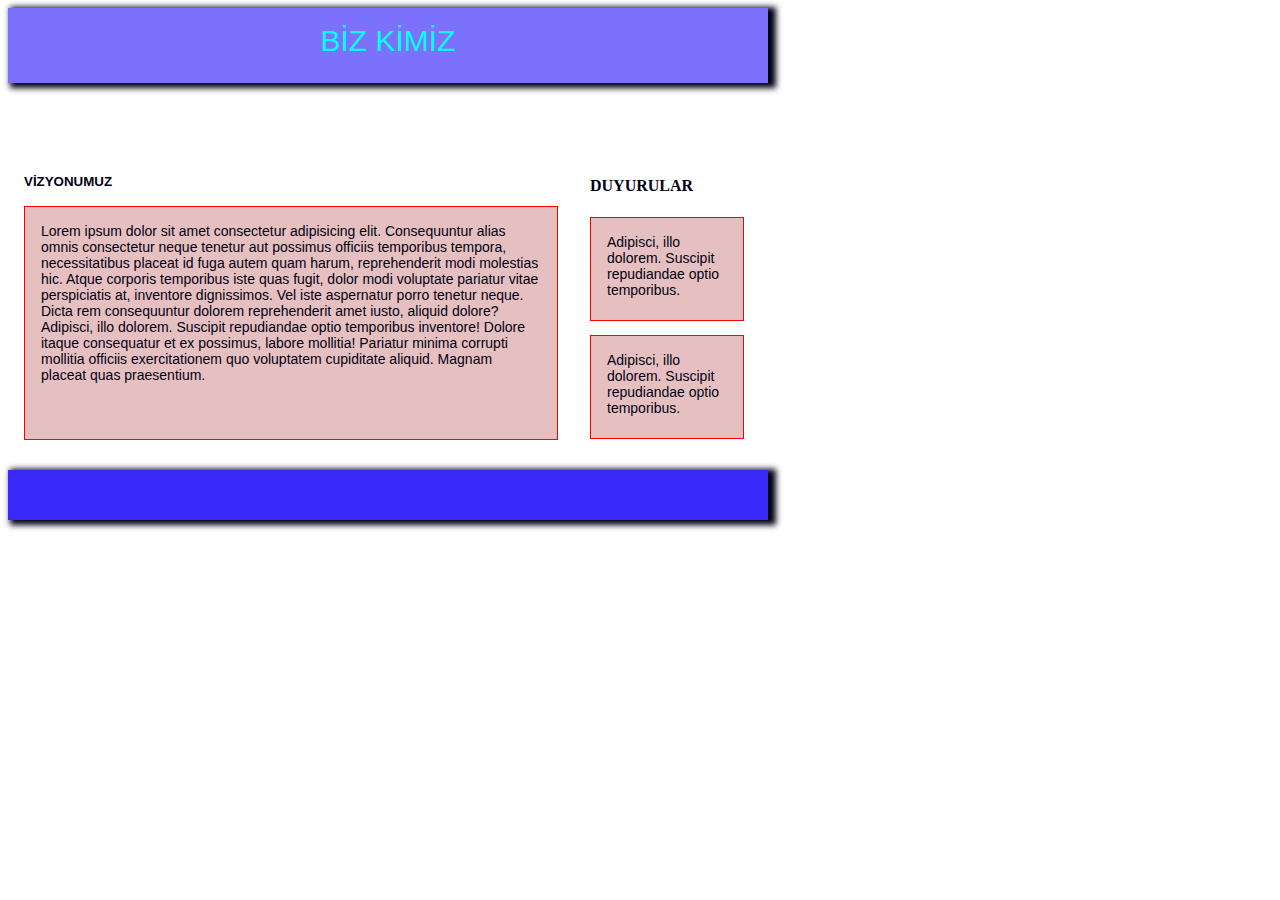
<file: bizkimiz.html>
<!DOCTYPE html>
<html lang="en">
  <head>
    <meta charset="UTF-8" />
    <meta http-equiv="X-UA-Compatible" content="IE=edge" />
    <meta name="viewport" content="width=device-width, initial-scale=1.0" />
    <title>Biz Kimiz</title>
    <link
      rel="stylesheet"
      href="https://cdnjs.cloudflare.com/ajax/libs/font-awesome/6.2.1/css/all.min.css"
      integrity="sha512-MV7K8+y+gLIBoVD59lQIYicR65iaqukzvf/nwasF0nqhPay5w/9lJmVM2hMDcnK1OnMGCdVK+iQrJ7lzPJQd1w=="
      crossorigin="anonymous"
      referrerpolicy="no-referrer"
    />
    <link rel="preconnect" href="https://fonts.googleapis.com">
<link rel="preconnect" href="https://fonts.gstatic.com" crossorigin>
<link href="https://fonts.googleapis.com/css2?family=Kaushan+Script&display=swap" rel="stylesheet">
    <link rel="stylesheet" href="./plant.css" />
    <script src="plant.js"></script>
  </head>
  <body>
    <div class="header">
      <i class="fa-solid fa-bars" onclick="hamMenu()"></i>
      <div class="iletisim">BİZ KİMİZ</div>

      <div class="menu-iletisim" id="myMenu" style="display:none">
        <a href="index.html">Anasayfa</a>
        <a href="egitim.html">Eğitimler</a>
        <a href="iletisim.html">İletişim</a>
        <a href="bizkimiz.html">Biz Kimiz</a>
      </div>
      <div class="metin">
        <div class="vizyon">
            <h4>VİZYONUMUZ</h4>
          <p>
            Lorem ipsum dolor sit amet consectetur adipisicing elit.
            Consequuntur alias omnis consectetur neque tenetur aut possimus
            officiis temporibus tempora, necessitatibus placeat id fuga autem
            quam harum, reprehenderit modi molestias hic. Atque corporis
            temporibus iste quas fugit, dolor modi voluptate pariatur vitae
            perspiciatis at, inventore dignissimos. Vel iste aspernatur porro
            tenetur neque. Dicta rem consequuntur dolorem reprehenderit amet
            iusto, aliquid dolore? Adipisci, illo dolorem. Suscipit repudiandae
            optio temporibus inventore! Dolore itaque consequatur et ex
            possimus, labore mollitia! Pariatur minima corrupti mollitia
            officiis exercitationem quo voluptatem cupiditate aliquid. Magnam
            placeat quas praesentium. 
          </p>
        </div>
        <div class="duyuru">
            <h4>DUYURULAR</h4>
          <div class="d-1"><p>
            Adipisci, illo dolorem. Suscipit repudiandae optio temporibus.
          </p>
        </div>
        <div class="d-2">
          <p>Adipisci, illo dolorem. Suscipit repudiandae optio temporibus. </p>
        </div>
        </div>
      </div>
      <div class="footer">
        <div class="sosyal">
            <a href="https://twitter.com/" target="_blank"><i class="fa-brands fa-twitter" ></i></a>
            <a href="https://tr-tr.facebook.com/" target="_blank"><i class="fa-brands fa-facebook"></i></a>
            <a href="https://www.instagram.com/" target="_blank"><i class="fa-brands fa-square-instagram"></i></a>
          </div>
        <div class="saat"></div>
      </div>
    </div>
  </body>
</html>
</file>
<file: plant.css>
.home {
  width: 760px;
  height: 770px;
  background-image: url("./img/book2.jpg");
  background-size: cover;
  background-repeat: no-repeat;
  background-position: center;
}
.header {
  width: 760px;
  height: 75px;
  background-color: rgba(35, 19, 248, 0.6);
  color: aqua;
  border-radius: 3rem solid;
  box-shadow: 5px 2px 6px 3px #010114;
 z-index: 5;
 position: sticky;
 top: -10px;
}
.menu{
  padding-top: 10px;
}

.menu a {
  width: 100px;
  display: flex;
  gap: 1rem;
  background-color: rgba(58, 42, 207, 0.8);
  color: rgb(250, 247, 247);
  padding: 0.3rem;
  border: 1px solid rgb(170, 241, 241);
  text-align: center;
  text-decoration: none;
  font-family: 'Roboto', sans-serif;
  
}
.menu a:hover{
  background-color: rgba(15, 238, 238, 0.5);
  color: blue;
}
.menu-iletisim a{
  width: 100px;
  display: flex;
  gap: 1rem;
  background-color: rgb(58, 42, 207);
  color: rgb(250, 247, 247);
  padding: 0.3rem;
  border: 1px solid rgb(170, 241, 241);
  text-align: center;
  text-decoration: none;
 
}
.menu-iletisim{

  position: relative;
  transform: translate(0%, -50%);
}
.menu-iletisim a:hover{
  background-color: rgba(15, 238, 238, 0.5);
  color: blue;
}

.fa-solid {
  font-size: 2rem;
  position: absolute;
  transform: translate(10px, 30px);
}
/* .fa-solid:hover{
    visibility: hidden;
} */
.login {
  display: flex;
  gap: 1rem;
  justify-content: flex-end;
  padding: 1rem;
}

.footer {
  display: flex;
  gap: 0.5rem;
  justify-content: space-between;
  width: 760px;
  height: 50px;
  background-color: rgba(35, 19, 248, 0.9);
  /* color: aqua; */
  border-radius: 3rem solid;
  box-shadow: 5px 2px 6px 3px #010114;
 
}
.saat {
  padding: 1rem;
  font-size: 16px;
  color:  aqua;
  /* background-color: rgba(218, 110, 240); */
  border-radius: 1rem;
  font-family: 'Roboto', sans-serif;
}
.cards {
  display: flex;
  justify-content: center;
  align-items: center;
padding-top: 1rem;
  gap: 2rem;
  /* position: absolute;
  transform: translate(10%); */
}
.card-container{
 margin: 5rem;
  width: 600px;
  height: 300px;
  background-color: rgba(219, 48, 253, 0.6);
  border-radius: 2rem;
}
.card1 {
  display: flex;
  border-radius: 1rem;
  background-image: url("./img/hc-kitap.png");
  background-size: cover;
  background-position: center;
  background-repeat: no-repeat;
  justify-content: center;

  width: 150px;
  height: 250px;
}

.card2 {
  display: flex;
  border-radius: 1rem;
  background-image: url("./img/bcö-kitap.png");
  background-position: center;
  background-repeat: no-repeat;
  justify-content: center;
  background-size: cover;

  width: 150px;
  height: 250px;
}
.card3 {
  display: flex;
 
  border-radius: 1rem;
  background-image: url("./img/Screenshot_1.png");
  background-position: center;
  background-repeat: no-repeat;
  justify-content: center;
  background-size: cover;

  width: 150px;
  height: 250px;
}
h3 {
  background-color: rgba(40, 40, 250, 0.8);
  color: white;
  text-align: center;
  padding: 0.5rem;
  border-radius: 3rem;
  margin: 2rem;
  margin-bottom: 0rem;
  font-family: 'Roboto', sans-serif;
}
.login-sayfa {
  width: 250px;
  height: 150px;
  display: flex;
  justify-content: center;
  align-items: center;
  text-align: center;
  background-color: rgba(35, 19, 248, 0.6);
  padding: 1rem;
  margin: 1rem;
  border-radius: 1rem;
  position: relative;
  transform: translateX(150%);
  font-family: 'Roboto', sans-serif;

}
form{
  display: block;
  padding: 1rem;
  justify-content: center;
  align-items: center;
  text-align: center;
}
input{
  display: flex;
  padding: .3rem;
  margin: .5rem;
  border: none;
  border-radius: 1rem;
}
button{
  padding: .5rem 3rem .5rem 3rem;
  background-color: rgb(24, 2, 44);
  border: none;
  border-radius: 1rem;
  color: white;

}
button:hover{
  background-color: rgba(137, 15, 238, 0.6);
  color: rgb(24, 2, 44);
}
label{
  color: white;
}

.egitim .header strong{
  display: flex;
  font-size: 30px;
  justify-content: center;
  padding: 1rem;
}
.iletisim-container{
  display: flex;
  margin: 2rem;
  justify-content: center;
}
.iletisim-icon{
  width: 500px;
  height: 200px;
  background-color: aqua;
  display: flex;
  justify-content: space-evenly;
 border-radius: 2rem;
}
.iletisim-icon div{
  padding: 4rem;
  padding-left: 1rem;
  
}
.iletisim-icon div i{
 font-size: 50px;
  
}
.header .iletisim{
  display: flex;
  font-size: 30px;
  justify-content: center;
  padding: 1rem;
  height: 100px;
}
.metin{
  display: flex;
  gap: 2rem;
  padding: 1rem;
  color: #010114;
  top: 0;
 
}
.metin .vizyon p{
  width: 500px;
  height: 200px;
  border: 1px solid red;
  padding: 1rem;
  background-color: rgb(230, 192, 192);
}

.metin .duyuru p{
  width: 120px;
  height: 70px;
  border: 1px solid red;
  padding: 1rem;
  background-color: rgb(230, 192, 192);
}
.iletisim{
  font-family: 'Roboto', sans-serif;
  font-weight: 900px;
}
.sosyal{
  display: flex;
  gap: 1rem;
  justify-content: first baseline;
  padding: 1rem 0 1rem 3rem;
}
.sosyal i{
  color: white;
  font-size: 20px;
}
p{
  font-family: 'Roboto', sans-serif;
  font-size: 14px;
  padding: 1rem;
}
.vizyon{
 
  font-family: 'Roboto', sans-serif;
  font-size: smaller;
}
img{
  width: 350px;
  height: 250px;
  size: cover;
  z-index: -5;
  position: relative;
  transform: translate(370px, -300px);
  box-shadow: 0px 5px 5px 5px rgb(54, 54, 54);
}
.kitap-resim{
  width: 300px;
}
</file>
